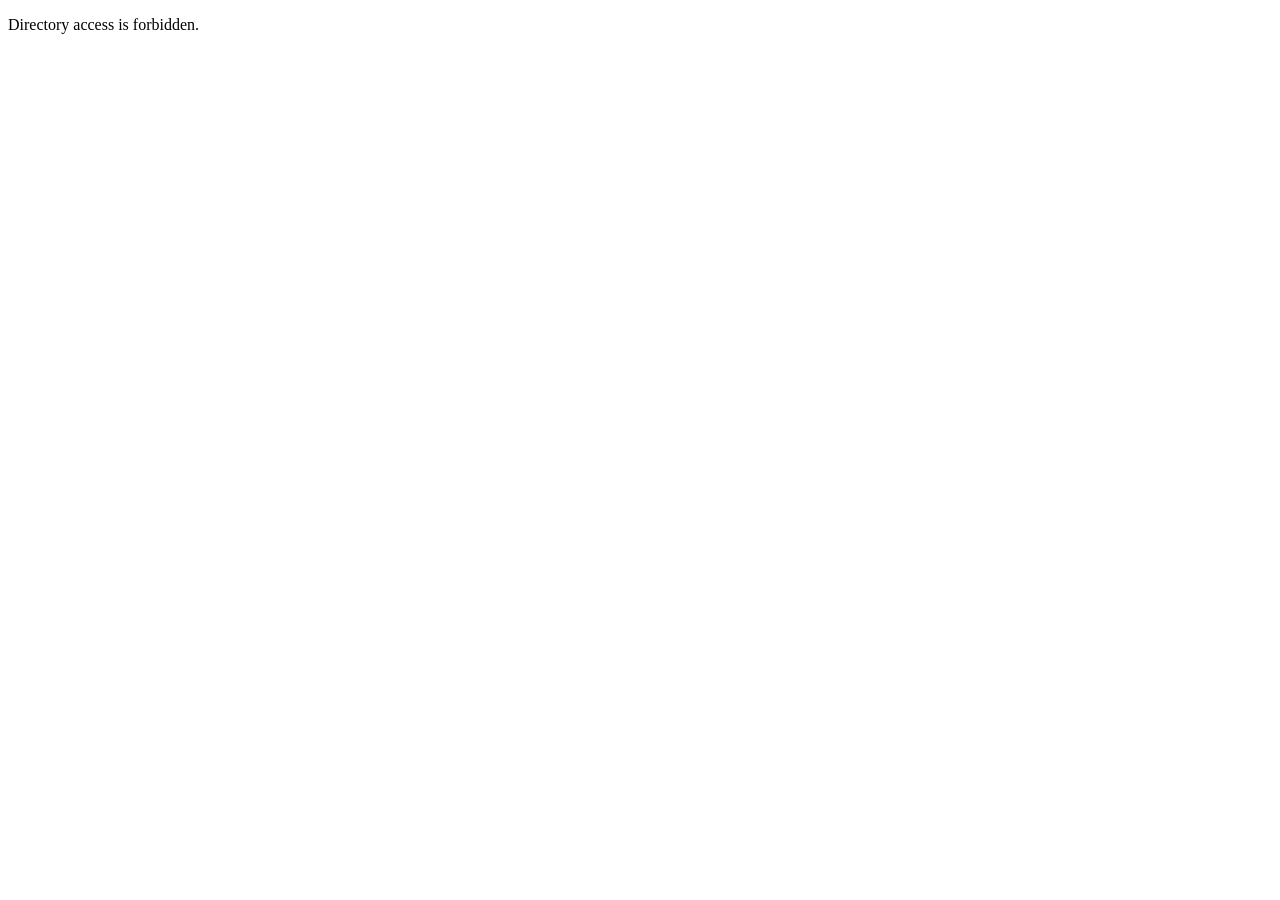
<file: app/index.html>
<!DOCTYPE html>
<html lang="en">
<head>
	<meta charset="UTF-8">
	<meta name="viewport" content="width=device-width, initial-scale=1.0">
	<title>403 Forbidden</title>
</head>
<body>
	<p>Directory access is forbidden.</p>
</body>
</html>
</file>
